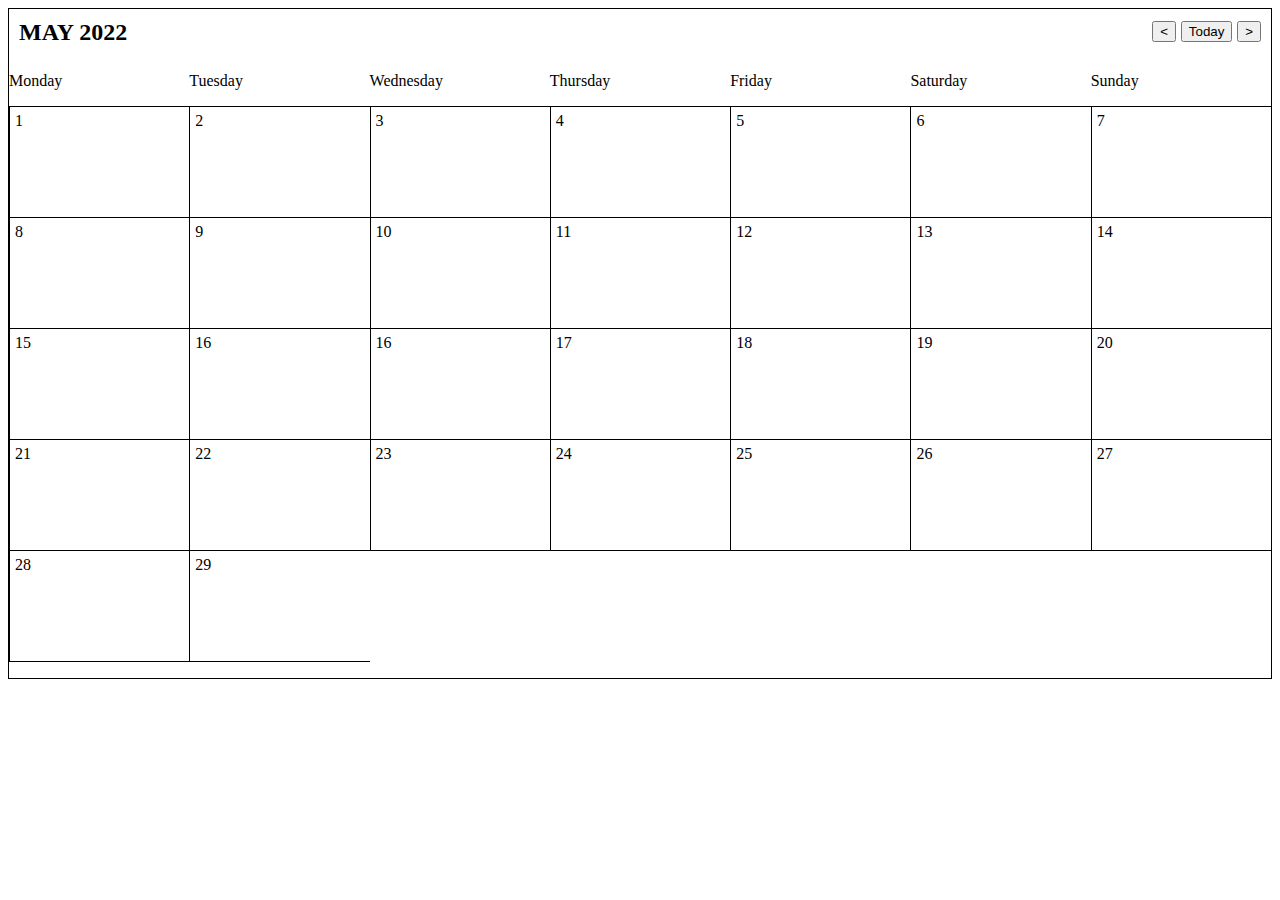
<file: calendarpj.html>
<!DOCTYPE html>
<link rel="stylesheet" href="style2.css">
<html>
    <head>

    </head>
    <body>
        <div class="calendar-month">
            <section class="calendar-month-header">
                <div class="calendar-month-header-selected-month">MAY 2022</div>
                <div class="calendar-month-header-selectors">
                    <button id="previous-month-selector button"> < </button>
                    <button id="present-month-selector button">Today</button>
                    <button id="next-month-selector button"> > </button>
                </div>
            </section>
            <ol class="day-of-the-week days-grid-container"
            >
                <li>Monday</li>
                <li>Tuesday</li>
                <li>Wednesday</li>
                <li>Thursday</li>
                <li>Friday</li>
                <li>Saturday</li>
                <li>Sunday</li>
             </ol>
             <ol class="days-grid-container days-grid row">
                 <span class="calendar-day">1</span>
                 <span class="calendar-day">2</span>
                 <span class="calendar-day">3</span>
                 <span class="calendar-day">4</span>
                 <span class="calendar-day">5</span>
                 <span class="calendar-day">6</span>
                 <span class="calendar-day">7</span>
                 <span class="calendar-day">8</span>
                 <span class="calendar-day">9</span>
                 <span class="calendar-day">10</span>
                 <span class="calendar-day">11</span>
                 <span class="calendar-day">12</span>
                 <span class="calendar-day">13</span>
                 <span class="calendar-day">14</span>
                 <span class="calendar-day">15</span>
                 <span class="calendar-day">16</span>
                 <span class="calendar-day">16</span>
                 <span class="calendar-day">17</span>
                 <span class="calendar-day">18</span>
                 <span class="calendar-day">19</span>
                 <span class="calendar-day">20</span>
                 <span class="calendar-day">21</span>
                 <span class="calendar-day">22</span>
                 <span class="calendar-day">23</span>
                 <span class="calendar-day">24</span>
                 <span class="calendar-day">25</span>
                 <span class="calendar-day">26</span>
                 <span class="calendar-day">27</span>
                 <span class="calendar-day">28</span>
                 <span class="calendar-day">29</span>
             </ol>
        </div>
    </body>
</html>
</file>
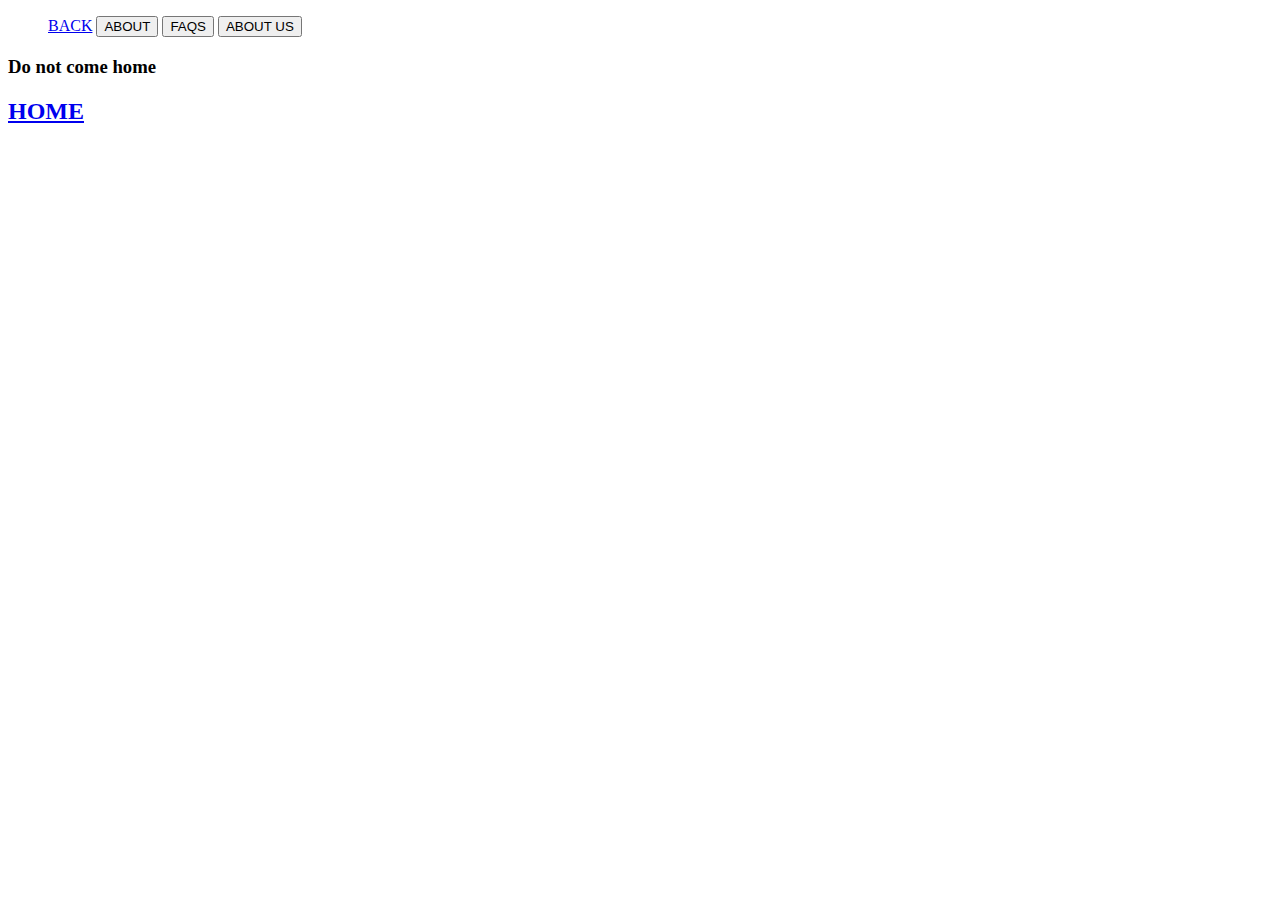
<file: index2.html>
<!DOCTYPE html>
<html>
    <head>
        
    </head>

    <body>

        <header>
            <nav>
                <ul>
                    <a href="index.html">BACK</a>
                    <button>ABOUT</button>
                    <button>FAQS</button>
                    <button>ABOUT US</button>
                </ul>
            </nav>
        </header>

        <main>
            <article>
                <section>
                    <h3>Do not come home</h3>
                </section>

                <section>
                    <aside>
                        <a href="index.html"><h2>HOME</h2></a>
                    </aside>
                    <!-- Used to display content that is not part of the body e.g an advertisement-->
                </section>
            </article>
        </main>

        <footer>

        </footer>



    </body>









</html>
</file>
<file: style2.css>
.calendar-month {
    position: relative;
    border: 1px solid ;
}
.calendar-month-header {
    display: flex;
    justify-content: space-between;
    padding: 10px;
    background-color: #fff;
}
.calendar-month-header-selected-month {
    font-size: 1.5em;
    font-weight: bold;
}
.calendar-month-header-selectors {
    font-size: 1.2em;
    font-size: heavy;
}
.day-of-the-week {
    font-size: 16px;
    padding-top: 5px;
    padding-bottom: 10px;
    list-style-type: none;
}
.days-grid-container {
    display: grid;
    grid-template-columns: repeat(7, 1fr);
    padding: 0;
}
.days-grid {
    height: 100%;
    position: relative;
    border-top: 1px solid;
    padding: 0;
}
.calendar-day {
    min-height: 100px;
    position: relative;
    font-size: 16px;
    padding: 5px;
    border-bottom: 1px solid;
    border-left: 1px solid;
    margin-left: 0%;
    list-style-type: none;
}
.calenday-day span {
    display: flex;
    position: absolute;
    right: 2px;
    justify-items: center;
    text-align: center;
}
.button {
    border-radius: 10px;
    cursor: pointer;
    padding: 5px;
}
.button :hover {
    cursor: pointer;
}
#previous-month-selector {
    padding: 5px;
    margin: 0%;
    cursor: pointer;
}
/.calendar-day ol :last-child {
    border-bottom: 0;
}
</file>
